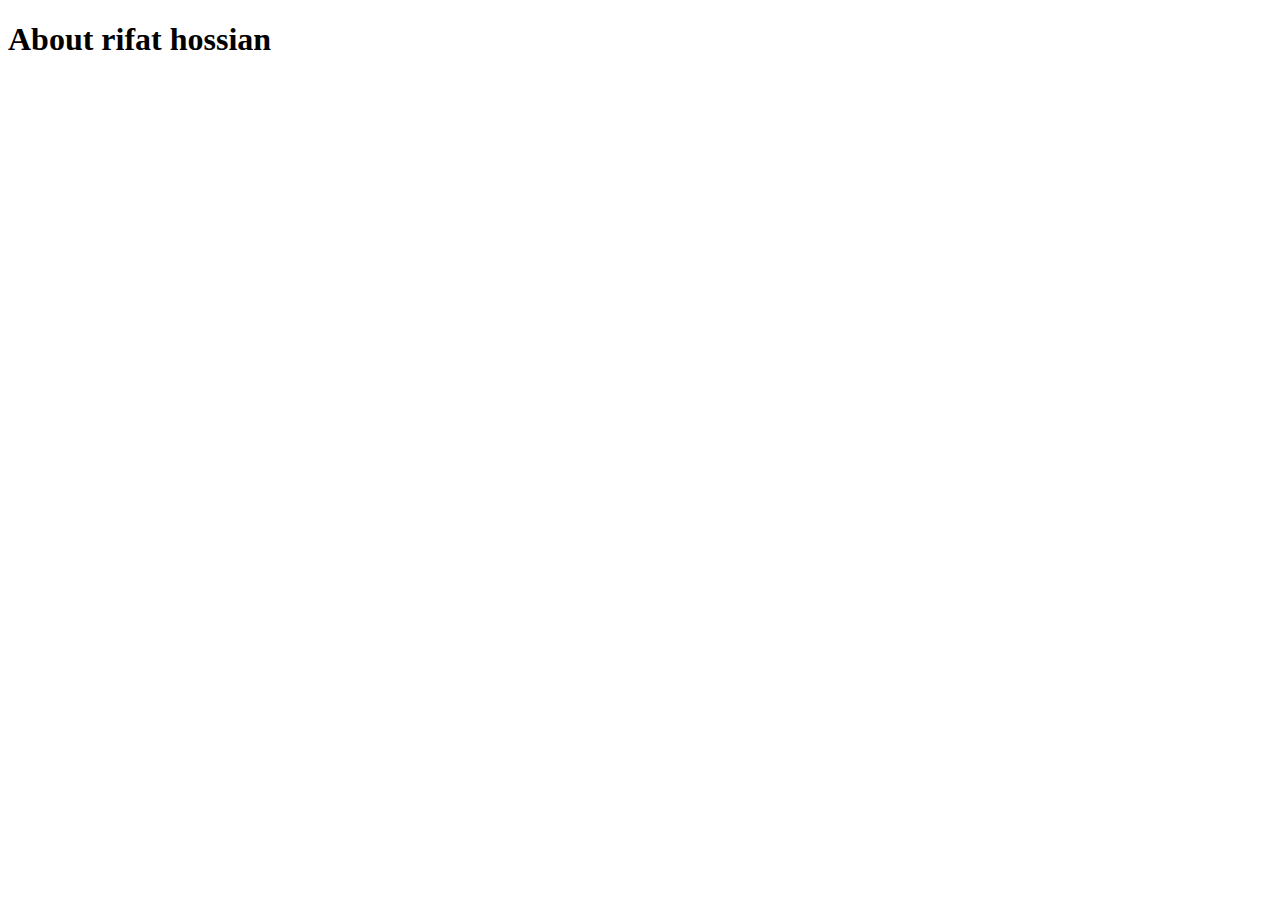
<file: 1 html structure/index.html>
<!DOCTYPE html><!-- The <!DOCTYPE html> tag specifies that the document is an HTML5 document. -->
<html lang="en"><!-- The <html lang="en"> tag defines the document to be in English. -->
<head><!-- The <head> section contains metadata and the title of the webpage, which appears in the browser's title bar. -->
    <meta charset="UTF-8">
    <meta name="viewport" content="width=device-width, initial-scale=1.0">
    <title>Document</title>
</head>
<body>
    <!-- The <body> section contains the content that will be displayed on the webpage. -->
        <h1>About rifat hossian</h1>
</body>
</html>
</file>
